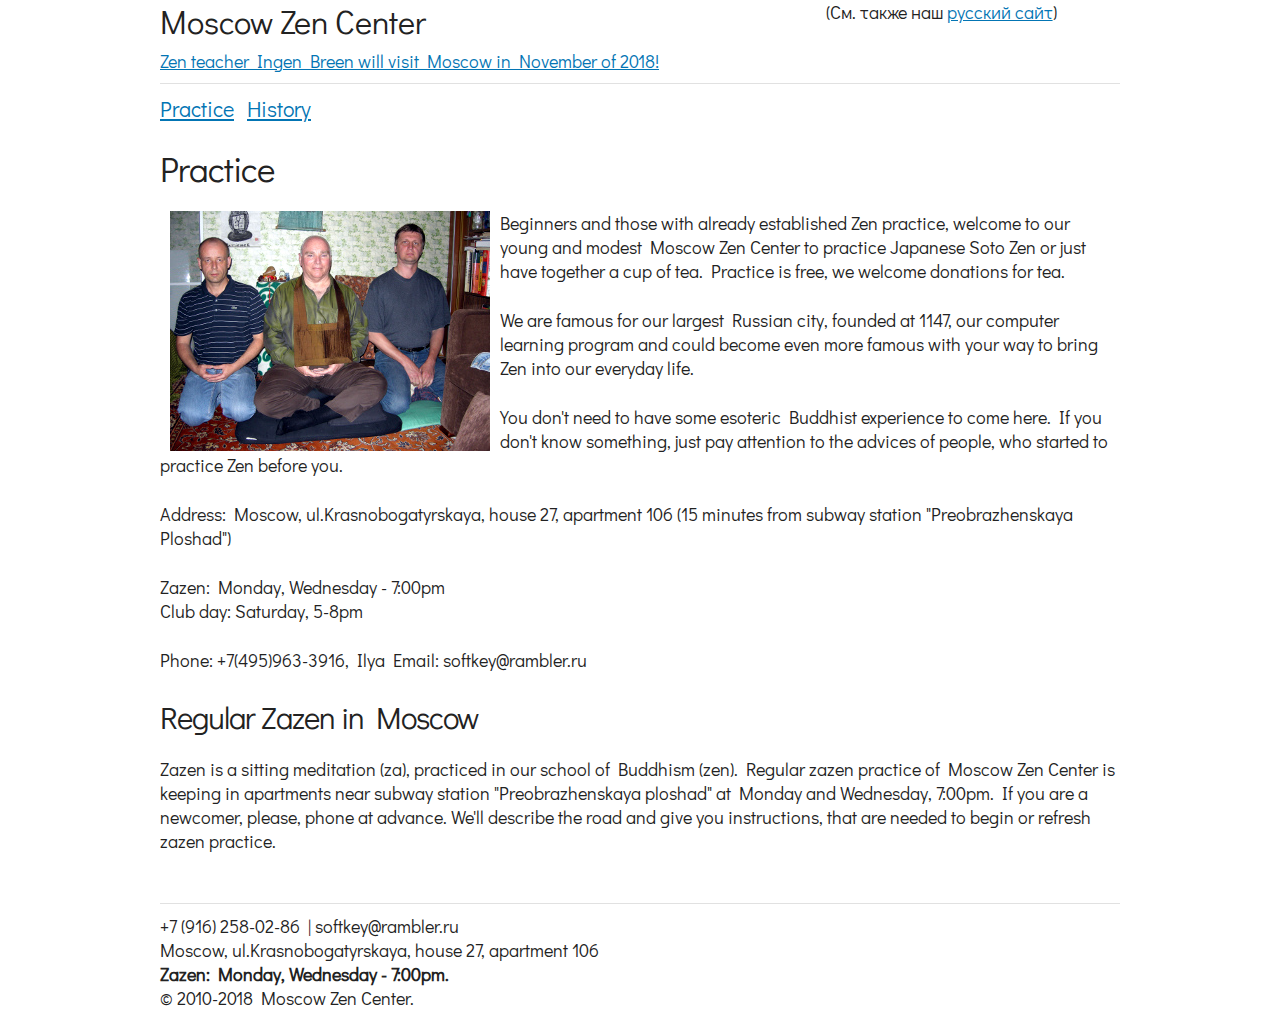
<file: index.html>
<!doctype html>
<meta charset="utf-8">
<head>
<meta http-equiv="Cache-Control" content="no-cache, max-age=604800, must-revalidate"/>
<meta http-equiv="Pragma" content="no-cache"/>
<meta http-equiv="Content-Type" content="text/html; charset=utf-8">
<meta name="viewport" content="width=device-width, initial-scale=1">
<link href="https://fonts.googleapis.com/css?family=Didact+Gothic" rel="stylesheet">
<link rel="stylesheet" type="text/css" href="/static/normalize.css">
<link rel="stylesheet" type="text/css" href="/static/skeleton.css">
<link rel="stylesheet" type="text/css" href="/static/style.css">
<link rel="shortcut icon" href="/static/img/favicon.ico" type="image/x-icon">
</head>
<title>en</title>
<body>
<div class="container">
  <div class="row">
    <div class="eight columns">
<div style="font-size:1.8em">Moscow Zen Center</div>
    </div>
    <div class="four columns">
<p>(См. также наш <a href="http://mskcd.ru">русский сайт</a>)</p>
    </div>
  </div>
  <header>
    <!--<h1>mskcd</h1>-->
    <a href="/teacher-visit/" margin-bottom=20px>
      Zen teacher Ingen Breen will visit Moscow in November of 2018!</a>
      <hr>
    <nav>
      <ul class="nav navbar-nav">
        <!--<<li class="active"><a href="/">Welcome</a></li>-->
        
        <li class=""><a href="/">Practice</a></li>
      
        <li><a href="/history/">History</a></li>
      
      </ul>
    </nav>
  </header>
  <br>
  <div class="page">
    
  <h2>Practice</h2><p><img class="intext" src="static/img/ZenPriest.jpg" align=left hspace=10>
Beginners and those with already established Zen practice, welcome to our young and modest Moscow Zen Center to practice Japanese Soto Zen or just have together a cup of tea. Practice is free, we welcome donations for tea.</p>
<p>We are famous for our largest Russian city, founded at 1147, our computer learning program and could become even more famous with your way to bring Zen into our everyday life.</p>
<p>You don't need to have some esoteric Buddhist experience to come here. If you don't know something, just pay attention to the advices of people, who started to practice Zen before you.</p>
<p>Address: Moscow, ul.Krasnobogatyrskaya, house 27, apartment 106 (15 minutes from subway station "Preobrazhenskaya Ploshad")</p>
<p>Zazen: Monday, Wednesday - 7:00pm<br>
Club day: Saturday, 5-8pm</p>
<p>Phone: +7(495)963-3916, Ilya
Email: softkey@rambler.ru</p>
<p><h3>Regular Zazen in Moscow</h3>
Zazen is a sitting meditation (za), practiced in our school of Buddhism (zen).  Regular zazen practice of Moscow Zen Center is keeping in apartments near subway station "Preobrazhenskaya ploshad" at Monday and Wednesday, 7:00pm.  If you are a newcomer, please, phone at advance.  We'll describe the road and give you instructions, that are needed to begin or refresh zazen practice.</p>


  </div>

  <div class="row">
  <div class="twelve columns">
  <footer>
  <p>
    <hr>
+7&nbsp;(916)&nbsp;258-02-86 | <nobr>softkey@rambler.ru</nobr>
<br>Moscow, ul.Krasnobogatyrskaya, house&nbsp;27, apartment&nbsp;106
<br><b>Zazen: Monday, Wednesday - 7:00pm.</b>
    <br/>&copy; 2010-2018 Moscow Zen Center.
    </p>
  </footer>
  </div>
  </div>
  </div>
</body>
</file>
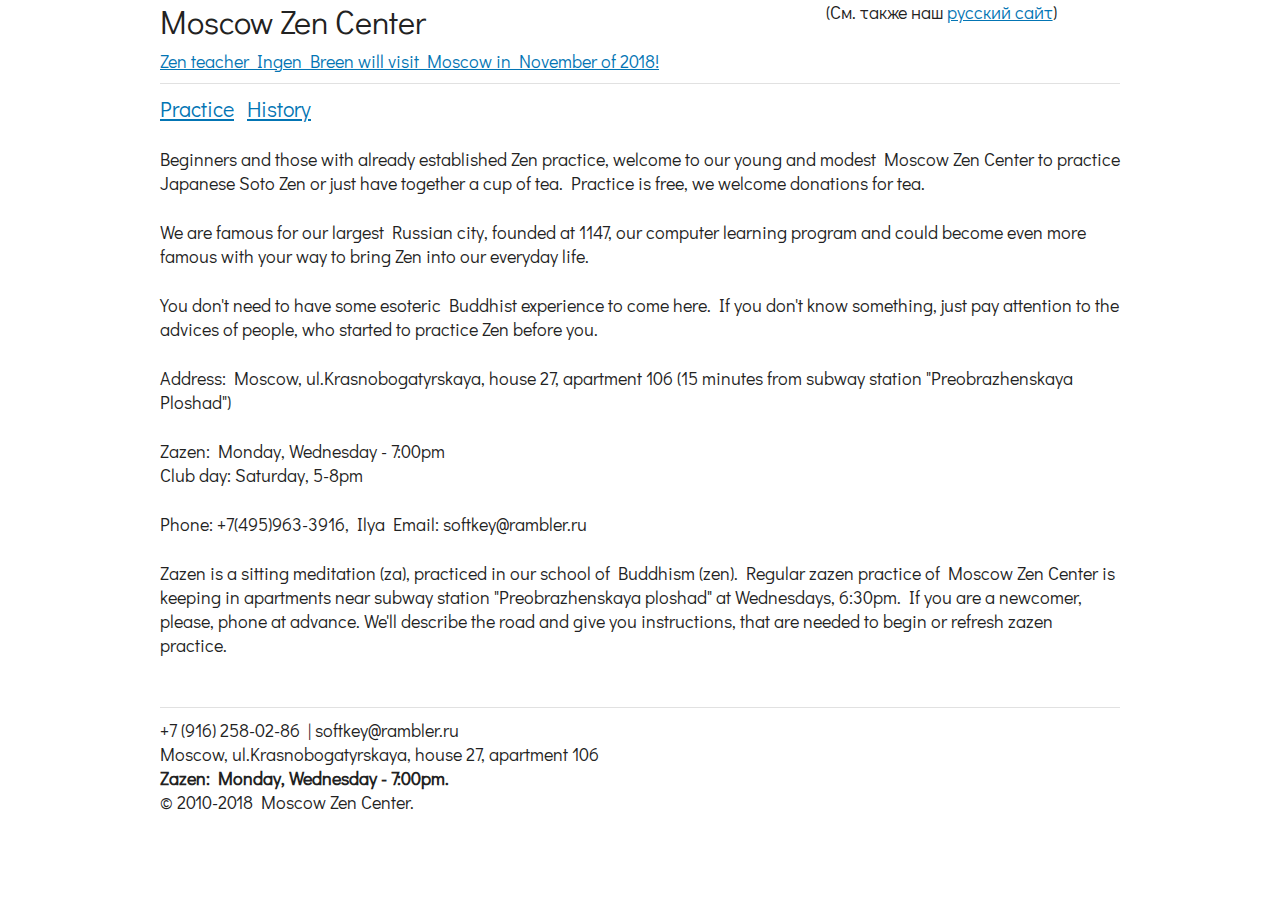
<file: en/index.html>
<!doctype html>
<meta charset="utf-8">
<head>
<meta http-equiv="Cache-Control" content="no-cache, max-age=604800, must-revalidate"/>
<meta http-equiv="Pragma" content="no-cache"/>
<meta http-equiv="Content-Type" content="text/html; charset=utf-8">
<meta name="viewport" content="width=device-width, initial-scale=1">
<link href="https://fonts.googleapis.com/css?family=Didact+Gothic" rel="stylesheet">
<link rel="stylesheet" type="text/css" href="/static/normalize.css">
<link rel="stylesheet" type="text/css" href="/static/skeleton.css">
<link rel="stylesheet" type="text/css" href="/static/style.css">
<link rel="shortcut icon" href="/static/img/favicon.ico" type="image/x-icon">
</head>
<title>en</title>
<body>
<div class="container">
  <div class="row">
    <div class="eight columns">
<div style="font-size:1.8em">Moscow Zen Center</div>
    </div>
    <div class="four columns">
<p>(См. также наш <a href="http://mskcd.ru">русский сайт</a>)</p>
    </div>
  </div>
  <header>
    <!--<h1>mskcd</h1>-->
    <a href="/teacher-visit/" margin-bottom=20px>
      Zen teacher Ingen Breen will visit Moscow in November of 2018!</a>
      <hr>
    <nav>
      <ul class="nav navbar-nav">
        <!--<<li><a href="/">Welcome</a></li>-->
        
        <li class=""><a href="/">Practice</a></li>
      
        <li><a href="/history/">History</a></li>
      
      </ul>
    </nav>
  </header>
  <br>
  <div class="page">
    
  <p>Beginners and those with already established Zen practice, welcome to our young and modest Moscow Zen Center to practice Japanese Soto Zen or just have together a cup of tea. Practice is free, we welcome donations for tea.</p>
<p>We are famous for our largest Russian city, founded at 1147, our computer learning program and could become even more famous with your way to bring Zen into our everyday life.</p>
<p>You don't need to have some esoteric Buddhist experience to come here. If you don't know something, just pay attention to the advices of people, who started to practice Zen before you.</p>
<p>Address: Moscow, ul.Krasnobogatyrskaya, house 27, apartment 106 (15 minutes from subway station "Preobrazhenskaya Ploshad")</p>
<p>Zazen: Monday, Wednesday - 7:00pm<br>
Club day: Saturday, 5-8pm</p>
<p>Phone: +7(495)963-3916, Ilya
Email: softkey@rambler.ru</p>
<p>Zazen is a sitting meditation (za), practiced in our school of Buddhism (zen).  Regular zazen practice of Moscow Zen Center is keeping in apartments near subway station "Preobrazhenskaya ploshad" at Wednesdays, 6:30pm.  If you are a newcomer, please, phone at advance.  We'll describe the road and give you instructions, that are needed to begin or refresh zazen practice.</p>


  </div>

  <div class="row">
  <div class="twelve columns">
  <footer>
  <p>
    <hr>
+7&nbsp;(916)&nbsp;258-02-86 | <nobr>softkey@rambler.ru</nobr>
<br>Moscow, ul.Krasnobogatyrskaya, house&nbsp;27, apartment&nbsp;106
<br><b>Zazen: Monday, Wednesday - 7:00pm.</b>
    <br/>&copy; 2010-2018 Moscow Zen Center.
    </p>
  </footer>
  </div>
  </div>
  </div>
</body>
</file>
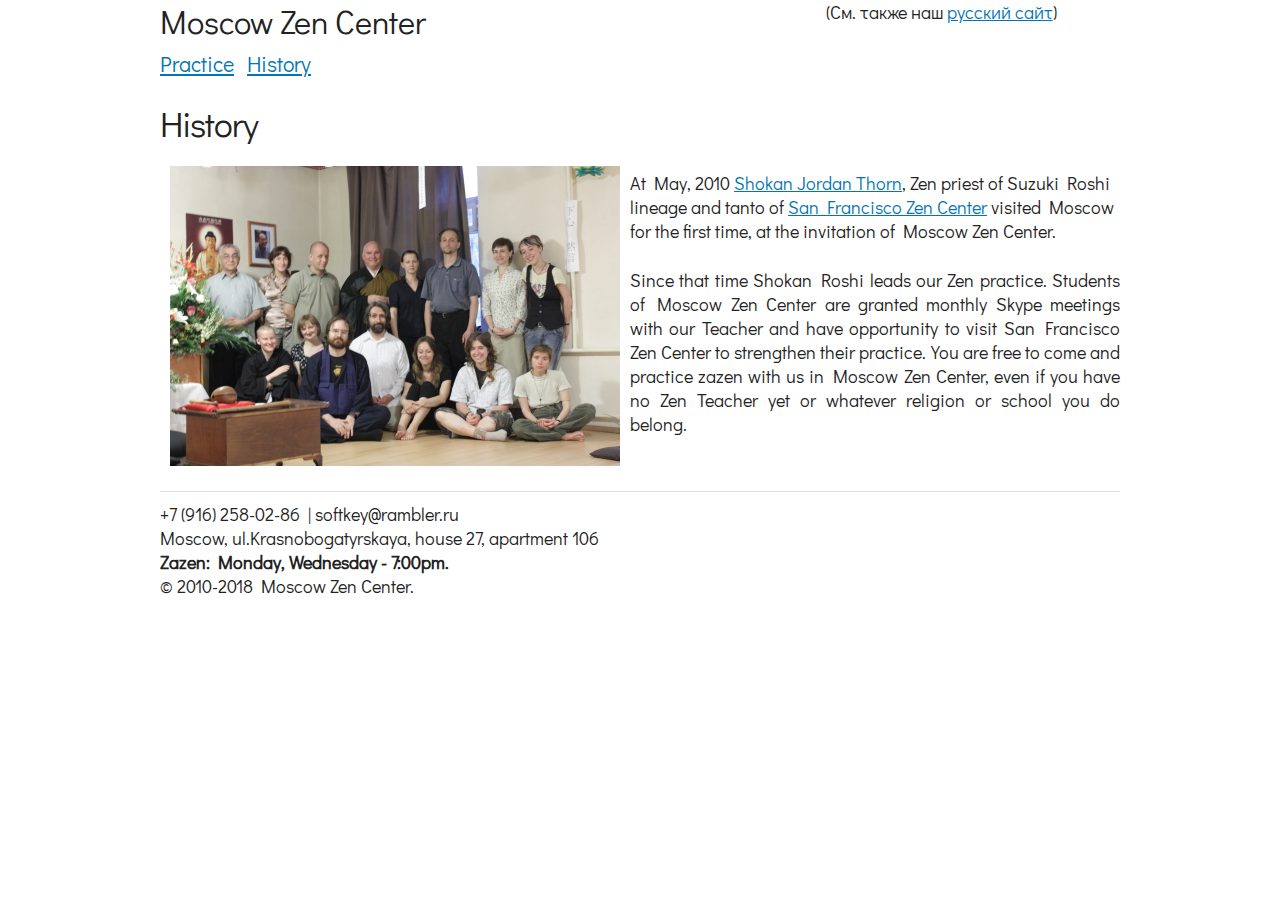
<file: history/index.html>
<!doctype html>
<meta charset="utf-8">
<head>
<meta http-equiv="Cache-Control" content="no-cache, max-age=604800, must-revalidate"/>
<meta http-equiv="Pragma" content="no-cache"/>
<meta http-equiv="Content-Type" content="text/html; charset=utf-8">
<meta name="viewport" content="width=device-width, initial-scale=1">
<link href="https://fonts.googleapis.com/css?family=Didact+Gothic" rel="stylesheet">
<link rel="stylesheet" type="text/css" href="/static/normalize.css">
<link rel="stylesheet" type="text/css" href="/static/skeleton.css">
<link rel="stylesheet" type="text/css" href="/static/style.css">
<link rel="shortcut icon" href="/static/img/favicon.ico" type="image/x-icon">
</head>
<title>history</title>
<body>
<div class="container">
  <div class="row">
    <div class="eight columns">
<div style="font-size:1.8em">Moscow Zen Center</div>
    </div>
    <div class="four columns">
<p>(См. также наш <a href="http://mskcd.ru">русский сайт</a>)</p>
    </div>
  </div>
  <header>
    <!--<h1>mskcd</h1>-->
    <nav>
      <ul class="nav navbar-nav">
        <!--<<li><a href="/">Welcome</a></li>-->
        
        <li class=""><a href="/">Practice</a></li>
      
        <li class=""><a href="/history/">History</a></li>
      
      </ul>
    </nav>
  </header>
  <br>
  <div class="page">
    
  <h2>History</h2><p><img class="intext" src="/static/2010/First.jpg" align=left hspace=10></p>
<p> At May, 2010 <a href="http://www.sfzc.org/cc/display.asp?catid=2,6,126&amp;pageid=285">Shokan Jordan Thorn</a>, Zen priest of Suzuki Roshi lineage and tanto of <a href="http://www.sfzc.org/">San Francisco Zen Center</a> visited Moscow for the first time, at the invitation of Moscow Zen Center.</p><p><p style="text-align:justify">Since that time Shokan Roshi leads our Zen practice.  Students of Moscow Zen Center are granted monthly Skype meetings with our Teacher and have opportunity to visit San Francisco Zen Center to strengthen their practice.  You are free to come and practice zazen with us in Moscow Zen Center, even if you have no Zen Teacher yet or whatever religion or school you do belong.</p>


  </div>

  <div class="row">
  <div class="twelve columns">
  <footer>
  <p>
    <hr>
+7&nbsp;(916)&nbsp;258-02-86 | <nobr>softkey@rambler.ru</nobr>
<br>Moscow, ul.Krasnobogatyrskaya, house&nbsp;27, apartment&nbsp;106
<br><b>Zazen: Monday, Wednesday - 7:00pm.</b>
    <br/>&copy; 2010-2018 Moscow Zen Center.
    </p>
  </footer>
  </div>
  </div>
  </div>
</body>
</file>
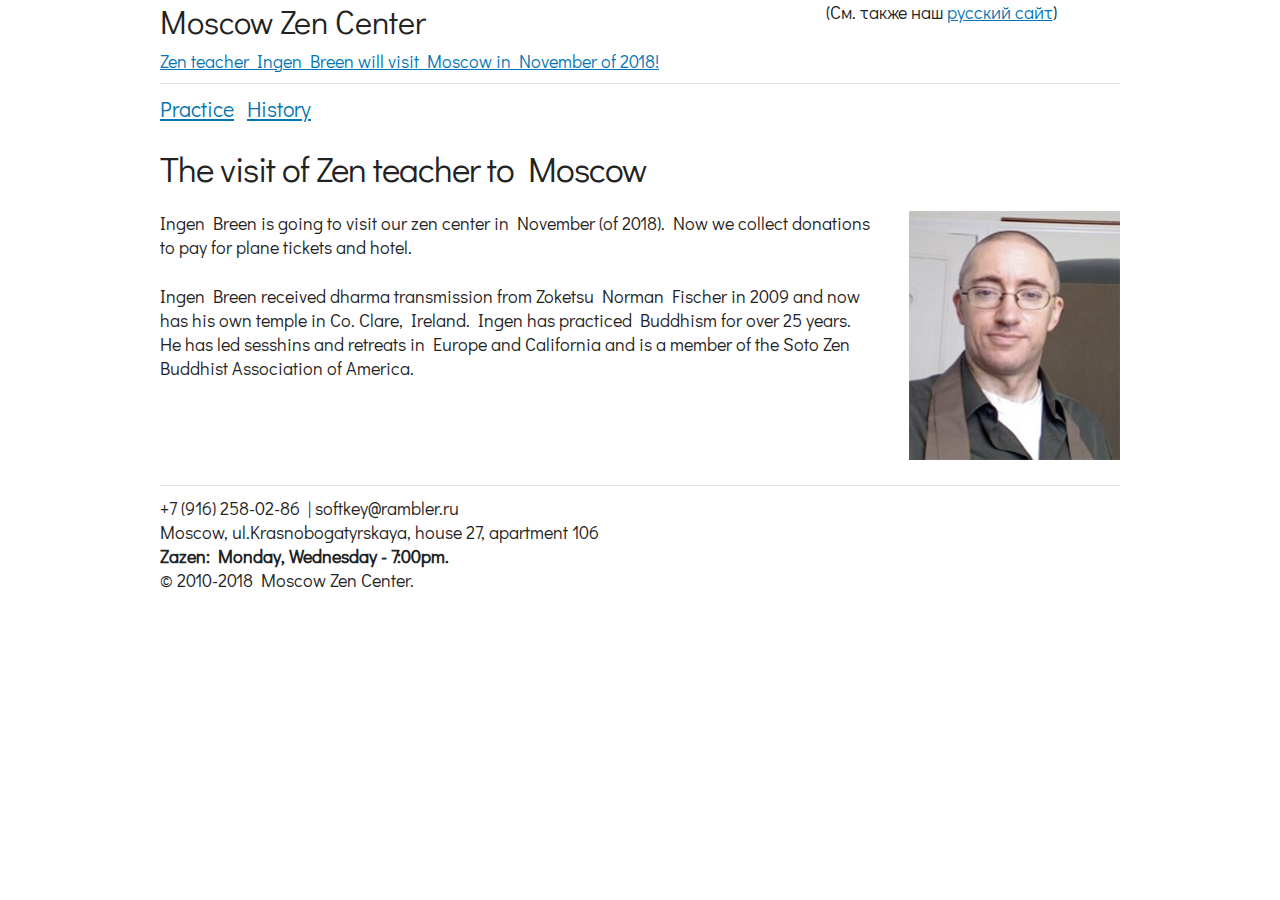
<file: teacher-visit/index.html>
<!doctype html>
<meta charset="utf-8">
<head>
<meta http-equiv="Cache-Control" content="no-cache, max-age=604800, must-revalidate"/>
<meta http-equiv="Pragma" content="no-cache"/>
<meta http-equiv="Content-Type" content="text/html; charset=utf-8">
<meta name="viewport" content="width=device-width, initial-scale=1">
<link href="https://fonts.googleapis.com/css?family=Didact+Gothic" rel="stylesheet">
<link rel="stylesheet" type="text/css" href="/static/normalize.css">
<link rel="stylesheet" type="text/css" href="/static/skeleton.css">
<link rel="stylesheet" type="text/css" href="/static/style.css">
<link rel="shortcut icon" href="/static/img/favicon.ico" type="image/x-icon">
</head>
<title>Ingen Breen</title>
<body>
<div class="container">
  <div class="row">
    <div class="eight columns">
<div style="font-size:1.8em">Moscow Zen Center</div>
    </div>
    <div class="four columns">
<p>(См. также наш <a href="http://mskcd.ru">русский сайт</a>)</p>
    </div>
  </div>
  <header>
    <!--<h1>mskcd</h1>-->
    <a href="/teacher-visit/" margin-bottom=20px>
      Zen teacher Ingen Breen will visit Moscow in November of 2018!</a>
      <hr>
    <nav>
      <ul class="nav navbar-nav">
        <!--<<li><a href="/">Welcome</a></li>-->
        
        <li class=""><a href="/">Practice</a></li>
      
        <li><a href="/history/">History</a></li>
      
      </ul>
    </nav>
  </header>
  <br>
  <div class="page">
    
  <h2>The visit of Zen teacher to Moscow</h2><div class="row">
<div class="nine columns">


<p>Ingen Breen is going to visit our zen center in November (of 2018). Now we collect donations to pay for plane tickets and hotel.
</p>

<p>Ingen Breen received dharma transmission from Zoketsu Norman Fischer in 2009 and now has his own temple in Co. Clare, Ireland. Ingen has practiced Buddhism for over 25 years. He has led sesshins and retreats in Europe and California and is a member of the Soto Zen Buddhist Association of America.</p>


</div>
<div class="three columns">
<p><img src="/static/img/IngenBreen.jpg" max-width=212px height=250 align=right ></p>

<!-- <iframe src="https://money.yandex.ru/quickpay/shop-widget?writer=seller&targets=%D0%91%D0%B5%D0%B7%D0%B2%D0%BE%D0%B7%D0%BC%D0%B5%D0%B7%D0%B4%D0%BD%D1%8B%D0%B9%20%D0%BF%D0%B5%D1%80%D0%B5%D0%B2%D0%BE%D0%B4%20%D0%BD%D0%B0%20%D0%B2%D0%B8%D0%B7%D0%B8%D1%82%20%D0%B2%20%D0%9C%D0%BE%D1%81%D0%BA%D0%B2%D1%83%20%D0%BC%D0%B0%D1%81%D1%82%D0%B5%D1%80%D0%B0%20%D0%94%D0%B7%D1%8D%D0%BD%20%D0%98%D0%BD%D0%B3%D0%B5%D0%BD%D0%B0&targets-hint=&default-sum=500&button-text=13&payment-type-choice=on&fio=on&phone=on&comment=on&mail=on&hint=%D0%9C%D0%BE%D0%B6%D0%B5%D1%82%D0%B5%20%D1%87%D1%82%D0%BE-%D0%BD%D0%B8%D0%B1%D1%83%D0%B4%D1%8C%20%D0%B4%D0%BE%D0%B1%D0%B0%D0%B2%D0%B8%D1%82%D1%8C&successURL=https%3A%2F%2Fmskcd.ru%2F&quickpay=shop&account=410015066001481" width="100%" height="384" frameborder="0" allowtransparency="true" scrolling="no"></iframe>
-->
</div>
</div>

  </div>

  <div class="row">
  <div class="twelve columns">
  <footer>
  <p>
    <hr>
+7&nbsp;(916)&nbsp;258-02-86 | <nobr>softkey@rambler.ru</nobr>
<br>Moscow, ul.Krasnobogatyrskaya, house&nbsp;27, apartment&nbsp;106
<br><b>Zazen: Monday, Wednesday - 7:00pm.</b>
    <br/>&copy; 2010-2018 Moscow Zen Center.
    </p>
  </footer>
  </div>
  </div>
  </div>
</body>
</file>
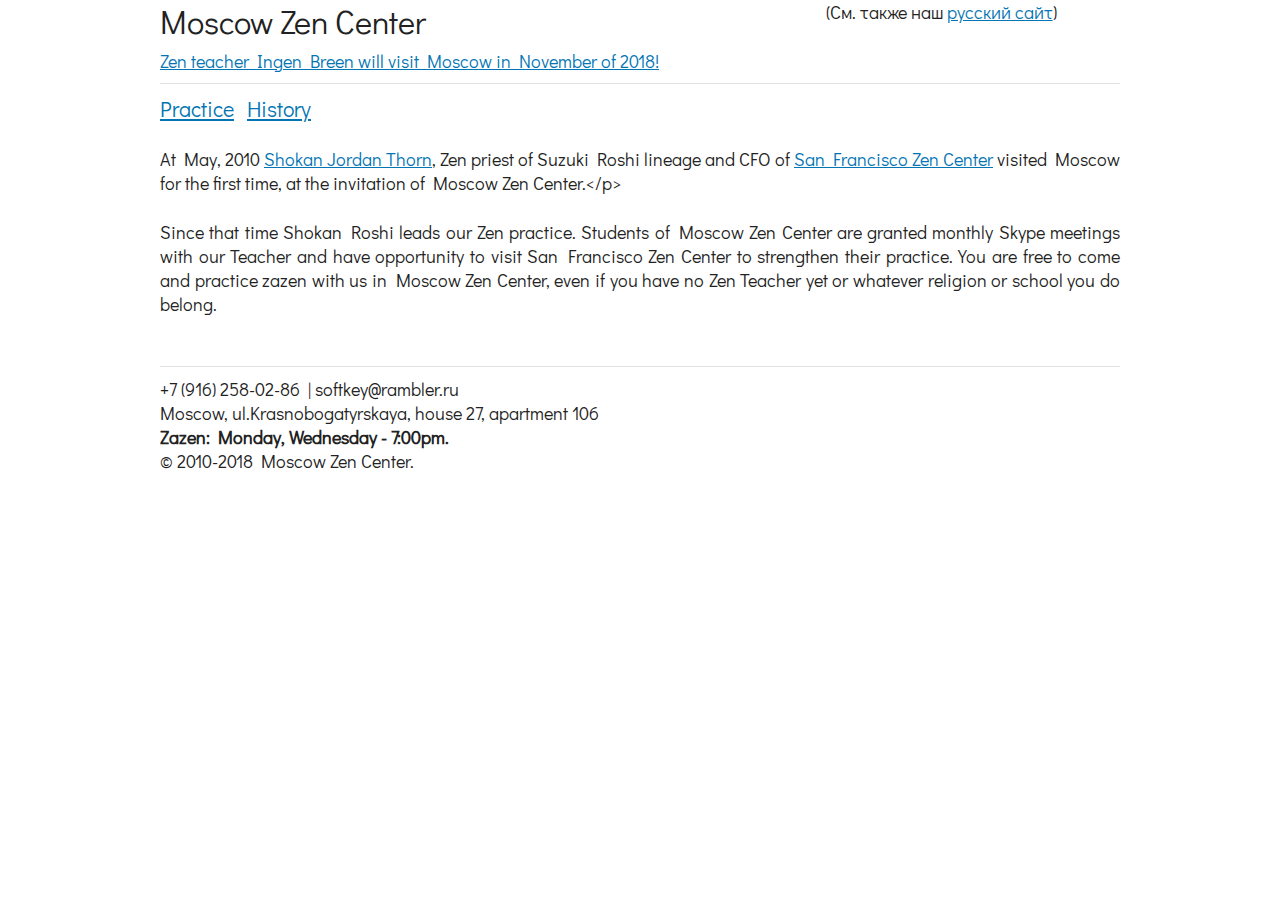
<file: en/history/index.html>
<!doctype html>
<meta charset="utf-8">
<head>
<meta http-equiv="Cache-Control" content="no-cache, max-age=604800, must-revalidate"/>
<meta http-equiv="Pragma" content="no-cache"/>
<meta http-equiv="Content-Type" content="text/html; charset=utf-8">
<meta name="viewport" content="width=device-width, initial-scale=1">
<link href="https://fonts.googleapis.com/css?family=Didact+Gothic" rel="stylesheet">
<link rel="stylesheet" type="text/css" href="/static/normalize.css">
<link rel="stylesheet" type="text/css" href="/static/skeleton.css">
<link rel="stylesheet" type="text/css" href="/static/style.css">
<link rel="shortcut icon" href="/static/img/favicon.ico" type="image/x-icon">
</head>
<title>history</title>
<body>
<div class="container">
  <div class="row">
    <div class="eight columns">
<div style="font-size:1.8em">Moscow Zen Center</div>
    </div>
    <div class="four columns">
<p>(См. также наш <a href="http://mskcd.ru">русский сайт</a>)</p>
    </div>
  </div>
  <header>
    <!--<h1>mskcd</h1>-->
    <a href="/teacher-visit/" margin-bottom=20px>
      Zen teacher Ingen Breen will visit Moscow in November of 2018!</a>
      <hr>
    <nav>
      <ul class="nav navbar-nav">
        <!--<<li><a href="/">Welcome</a></li>-->
        
        <li class=""><a href="/">Practice</a></li>
      
        <li><a href="/history/">History</a></li>
      
      </ul>
    </nav>
  </header>
  <br>
  <div class="page">
    
  <p>At May, 2010 <a href="http://www.sfzc.org/cc/display.asp?catid=2,6,126&amp;pageid=285">Shokan Jordan Thorn</a>, Zen priest of Suzuki Roshi lineage and CFO of <a href="http://www.sfzc.org/">San Francisco Zen Center</a> visited Moscow for the first time, at the invitation of Moscow Zen Center.&lt;/p&gt;</p>
<p><p style="text-align:justify">Since that time Shokan Roshi leads our Zen practice.  Students of Moscow Zen Center are granted monthly Skype meetings with our Teacher and have opportunity to visit San Francisco Zen Center to strengthen their practice.  You are free to come and practice zazen with us in Moscow Zen Center, even if you have no Zen Teacher yet or whatever religion or school you do belong.</p>


  </div>

  <div class="row">
  <div class="twelve columns">
  <footer>
  <p>
    <hr>
+7&nbsp;(916)&nbsp;258-02-86 | <nobr>softkey@rambler.ru</nobr>
<br>Moscow, ul.Krasnobogatyrskaya, house&nbsp;27, apartment&nbsp;106
<br><b>Zazen: Monday, Wednesday - 7:00pm.</b>
    <br/>&copy; 2010-2018 Moscow Zen Center.
    </p>
  </footer>
  </div>
  </div>
  </div>
</body>
</file>
<file: static/skeleton.css>
/*
* Skeleton V2.0.4
* Copyright 2014, Dave Gamache
* www.getskeleton.com
* Free to use under the MIT license.
* http://www.opensource.org/licenses/mit-license.php
* 12/29/2014
*/


/* Table of contents
––––––––––––––––––––––––––––––––––––––––––––––––––
- Grid
- Base Styles
- Typography
- Links
- Buttons
- Forms
- Lists
- Code
- Tables
- Spacing
- Utilities
- Clearing
- Media Queries
*/


/* Grid
–––––––––––––––––––––––––––––––––––––––––––––––––– */
.container {
  position: relative;
  width: 100%;
  max-width: 960px;
  margin: 0 auto;
  padding: 0 20px;
  box-sizing: border-box; }
.column,
.columns {
  width: 100%;
  float: left;
  box-sizing: border-box; }

/* For devices larger than 400px */
@media (min-width: 400px) {
  .container {
    width: 92%;
    padding: 0; }
}

/* For devices larger than 960 (old 550px) */
@media (min-width: 960px) {
  .container {
    width: 90%; }
  .column,
  .columns {
    margin-left: 4%; }
  .column:first-child,
  .columns:first-child {
    margin-left: 0; }

  .one.column,
  .one.columns                    { width: 4.66666666667%; }
  .two.columns                    { width: 13.3333333333%; }
  .three.columns                  { width: 22%;            }
  .four.columns                   { width: 30.6666666667%; }
  .five.columns                   { width: 39.3333333333%; }
  .six.columns                    { width: 48%;            }
  .seven.columns                  { width: 56.6666666667%; }
  .eight.columns                  { width: 65.3333333333%; }
  .nine.columns                   { width: 74.0%;          }
  .ten.columns                    { width: 82.6666666667%; }
  .eleven.columns                 { width: 91.3333333333%; }
  .twelve.columns                 { width: 100%; margin-left: 0; }

  .one-third.column               { width: 30.6666666667%; }
  .two-thirds.column              { width: 65.3333333333%; }

  .one-half.column                { width: 48%; }

  /* Offsets */
  .offset-by-one.column,
  .offset-by-one.columns          { margin-left: 8.66666666667%; }
  .offset-by-two.column,
  .offset-by-two.columns          { margin-left: 17.3333333333%; }
  .offset-by-three.column,
  .offset-by-three.columns        { margin-left: 26%;            }
  .offset-by-four.column,
  .offset-by-four.columns         { margin-left: 34.6666666667%; }
  .offset-by-five.column,
  .offset-by-five.columns         { margin-left: 43.3333333333%; }
  .offset-by-six.column,
  .offset-by-six.columns          { margin-left: 52%;            }
  .offset-by-seven.column,
  .offset-by-seven.columns        { margin-left: 60.6666666667%; }
  .offset-by-eight.column,
  .offset-by-eight.columns        { margin-left: 69.3333333333%; }
  .offset-by-nine.column,
  .offset-by-nine.columns         { margin-left: 78.0%;          }
  .offset-by-ten.column,
  .offset-by-ten.columns          { margin-left: 86.6666666667%; }
  .offset-by-eleven.column,
  .offset-by-eleven.columns       { margin-left: 95.3333333333%; }

  .offset-by-one-third.column,
  .offset-by-one-third.columns    { margin-left: 34.6666666667%; }
  .offset-by-two-thirds.column,
  .offset-by-two-thirds.columns   { margin-left: 69.3333333333%; }

  .offset-by-one-half.column,
  .offset-by-one-half.columns     { margin-left: 52%; }

}


/* Base Styles
–––––––––––––––––––––––––––––––––––––––––––––––––– */
/* NOTE
html is set to 62.5% so that all the REM measurements throughout Skeleton
are based on 10px sizing. So basically 1.5rem = 15px :) */
html {
  font-size: 62.5%; }
body {
  font-size: 1.8em; /* currently ems cause chrome bug misinterpreting rems on body element */
  /*line-height: 1.4;
  font-weight: 400;*/
  /*font-family: "Raleway", "HelveticaNeue", "Helvetica Neue", Helvetica, Arial, sans-serif;
  */
  font-family: 'Didact Gothic', sans-serif;
  /*font-family: 'Comfortaa', cursive;*/
  color: #222;

  /* background-color: #f8f9fb;*/
  /* background-color: #ffebd2;#fff9e6;*/
  /*background-color: #f8f9fb;*/

    }





/* Typography
–––––––––––––––––––––––––––––––––––––––––––––––––– */
h1, h2, h3, h4, h5, h6 {
  margin-top: 0;
  margin-bottom: 2rem;
  font-weight: 300; }
h1 { font-size: 4.0rem; line-height: 1.2;  letter-spacing: -.1rem;}
h2 { font-size: 3.6rem; line-height: 1.25; letter-spacing: -.1rem; }
h3 { font-size: 3.0rem; line-height: 1.3;  letter-spacing: -.1rem; }
h4 { font-size: 2.4rem; line-height: 1.35; letter-spacing: -.08rem; }
h5 { font-size: 1.8rem; line-height: 1.5;  letter-spacing: -.05rem; }
h6 { font-size: 1.6rem; line-height: 1.6;  letter-spacing: .02rem; }

/* Larger than phablet */
@media (min-width: 960px) {
  h1 { font-size: 4.0rem; }
  h2 { font-size: 3.5rem; }
  h3 { font-size: 3.1rem; }
  h4 { font-size: 2.7rem; }
  h5 { font-size: 1.8rem; letter-spacing: .01rem; font-weight: 350; }
  h6 { font-size: 1.6rem; letter-spacing: .02rem; font-weight: 500; }
}

p {
  margin-top: 0; }


/* Links
–––––––––––––––––––––––––––––––––––––––––––––––––– */
a {
  color: #1EAEDB; }
a:hover {
  color: #0FA0CE; }


/* Buttons
–––––––––––––––––––––––––––––––––––––––––––––––––– */
.button,
button,
input[type="submit"],
input[type="reset"],
input[type="button"] {
  display: inline-block;
  height: 38px;
  padding: 0 30px;
  color: #555;
  text-align: center;
  font-size: 11px;
  font-weight: 600;
  line-height: 38px;
  letter-spacing: .1rem;
  text-transform: uppercase;
  text-decoration: none;
  white-space: nowrap;
  background-color: transparent;
  border-radius: 4px;
  border: 1px solid #bbb;
  cursor: pointer;
  box-sizing: border-box; }
.button:hover,
button:hover,
input[type="submit"]:hover,
input[type="reset"]:hover,
input[type="button"]:hover,
.button:focus,
button:focus,
input[type="submit"]:focus,
input[type="reset"]:focus,
input[type="button"]:focus {
  color: #333;
  border-color: #888;
  outline: 0; }
.button.button-primary,
button.button-primary,
input[type="submit"].button-primary,
input[type="reset"].button-primary,
input[type="button"].button-primary {
  color: #FFF;
  background-color: #33C3F0;
  border-color: #33C3F0; }
.button.button-primary:hover,
button.button-primary:hover,
input[type="submit"].button-primary:hover,
input[type="reset"].button-primary:hover,
input[type="button"].button-primary:hover,
.button.button-primary:focus,
button.button-primary:focus,
input[type="submit"].button-primary:focus,
input[type="reset"].button-primary:focus,
input[type="button"].button-primary:focus {
  color: #FFF;
  background-color: #1EAEDB;
  border-color: #1EAEDB; }


/* Forms
–––––––––––––––––––––––––––––––––––––––––––––––––– */
input[type="email"],
input[type="number"],
input[type="search"],
input[type="text"],
input[type="tel"],
input[type="url"],
input[type="password"],
textarea,
select {
  height: 38px;
  padding: 6px 10px; /* The 6px vertically centers text on FF, ignored by Webkit */
  background-color: #fff;
  border: 1px solid #D1D1D1;
  border-radius: 4px;
  box-shadow: none;
  box-sizing: border-box; }
/* Removes awkward default styles on some inputs for iOS */
input[type="email"],
input[type="number"],
input[type="search"],
input[type="text"],
input[type="tel"],
input[type="url"],
input[type="password"],
textarea {
  -webkit-appearance: none;
     -moz-appearance: none;
          appearance: none; }
textarea {
  min-height: 65px;
  padding-top: 6px;
  padding-bottom: 6px; }
input[type="email"]:focus,
input[type="number"]:focus,
input[type="search"]:focus,
input[type="text"]:focus,
input[type="tel"]:focus,
input[type="url"]:focus,
input[type="password"]:focus,
textarea:focus,
select:focus {
  border: 1px solid #33C3F0;
  outline: 0; }
label,
legend {
  display: block;
  margin-bottom: .5rem;
  font-weight: 600; }
fieldset {
  padding: 0;
  border-width: 0; }
input[type="checkbox"],
input[type="radio"] {
  display: inline; }
label > .label-body {
  display: inline-block;
  margin-left: .5rem;
  font-weight: normal; }


/* Lists
–––––––––––––––––––––––––––––––––––––––––––––––––– */
ul {
  list-style: circle inside; }
ol {
  list-style: decimal inside; }
ol, ul {
  padding-left: 0;
  margin-top: 0; }
ul ul,
ul ol,
ol ol,
ol ul {
  margin: 1.5rem 0 1.5rem 3rem;
  font-size: 90%; }
li {
  margin-bottom: 1rem; }


/* Code
–––––––––––––––––––––––––––––––––––––––––––––––––– */
code {
  padding: .2rem .5rem;
  margin: 0 .2rem;
  font-size: 90%;
  white-space: nowrap;
  background: #F1F1F1;
  border: 1px solid #E1E1E1;
  border-radius: 4px; }
pre > code {
  display: block;
  padding: 1rem 1.5rem;
  white-space: pre; }


/* Tables
–––––––––––––––––––––––––––––––––––––––––––––––––– */
th,
td {
  padding: 12px 15px;
  text-align: left;
  border-bottom: 1px solid #E1E1E1; }
th:first-child,
td:first-child {
  padding-left: 0; }
th:last-child,
td:last-child {
  padding-right: 0; }


/* Spacing
–––––––––––––––––––––––––––––––––––––––––––––––––– */
button,
.button {
  margin-bottom: 1rem; }
input,
textarea,
select,
fieldset {
  margin-bottom: 1.5rem; }
pre,
blockquote,
dl,
figure,
table,
p,
ul,
ol,
form {
  margin-bottom: 2.5rem; }


/* Utilities
–––––––––––––––––––––––––––––––––––––––––––––––––– */
.u-full-width {
  width: 100%;
  box-sizing: border-box; }
.u-max-full-width {
  max-width: 100%;
  box-sizing: border-box; }
.u-pull-right {
  float: right; }
.u-pull-left {
  float: left; }


/* Misc
–––––––––––––––––––––––––––––––––––––––––––––––––– */
hr {
  margin-top: 1rem;
  margin-bottom: 1rem;
  border-width: 0;
  border-top: 1px solid #E1E1E1; }


/* Clearing
–––––––––––––––––––––––––––––––––––––––––––––––––– */

/* Self Clearing Goodness */
.container:after,
.row:after,
.u-cf {
  content: "";
  display: table;
  clear: both; }


/* Media Queries
–––––––––––––––––––––––––––––––––––––––––––––––––– */
/*
Note: The best way to structure the use of media queries is to create the queries
near the relevant code. For example, if you wanted to change the styles for buttons
on small devices, paste the mobile query code up in the buttons section and style it
there.
*/

/* Larger than mobile */
@media (min-width: 0px) { body {font-size: 2.1em;} }

/* Larger than mobile */
@media (min-width: 400px) { body {font-size: 2.1em;} }

/* Larger than tablet */
@media (min-width: 750px) { body {font-size: 2.0em;} }

/* Larger than phablet (also point when grid becomes active) */
@media (min-width: 960px) { body {font-size: 1.8em;} }

/* Larger than desktop */
@media (min-width: 1000px) { body {font-size: 1.8em;} }

/* Larger than Desktop HD */
@media (min-width: 1200px) {}
</file>
<file: static/style.css>
/*body {
    margin: auto;
    margin-top: 0.5rem;
    max-width: 1096px;
      background: white;
    margin-left: 20;
    margin-top: 10;
    margin-right: 20;
    margin-bottom: 10;
    margin-top: 0.5rem;
    margin-left: 1.2rem;
    margin-right: 20;
    margin-bottom: 10;
}*/

a {
    color: #0375b4;
}

a:hover {
    color: #33bbdf;
}

img {height: auto; width: auto; max-width: 100%;}

header nav ul {
    list-style: none;
    margin: 0;
    padding: 0;
    font-size: larger;
}

header nav ul li {
    display: inline;
    margin: 0 8px 0 0;
    padding: 0;
}

div.page {
    background: white;
}

.active {
      background: black;
}
</file>
